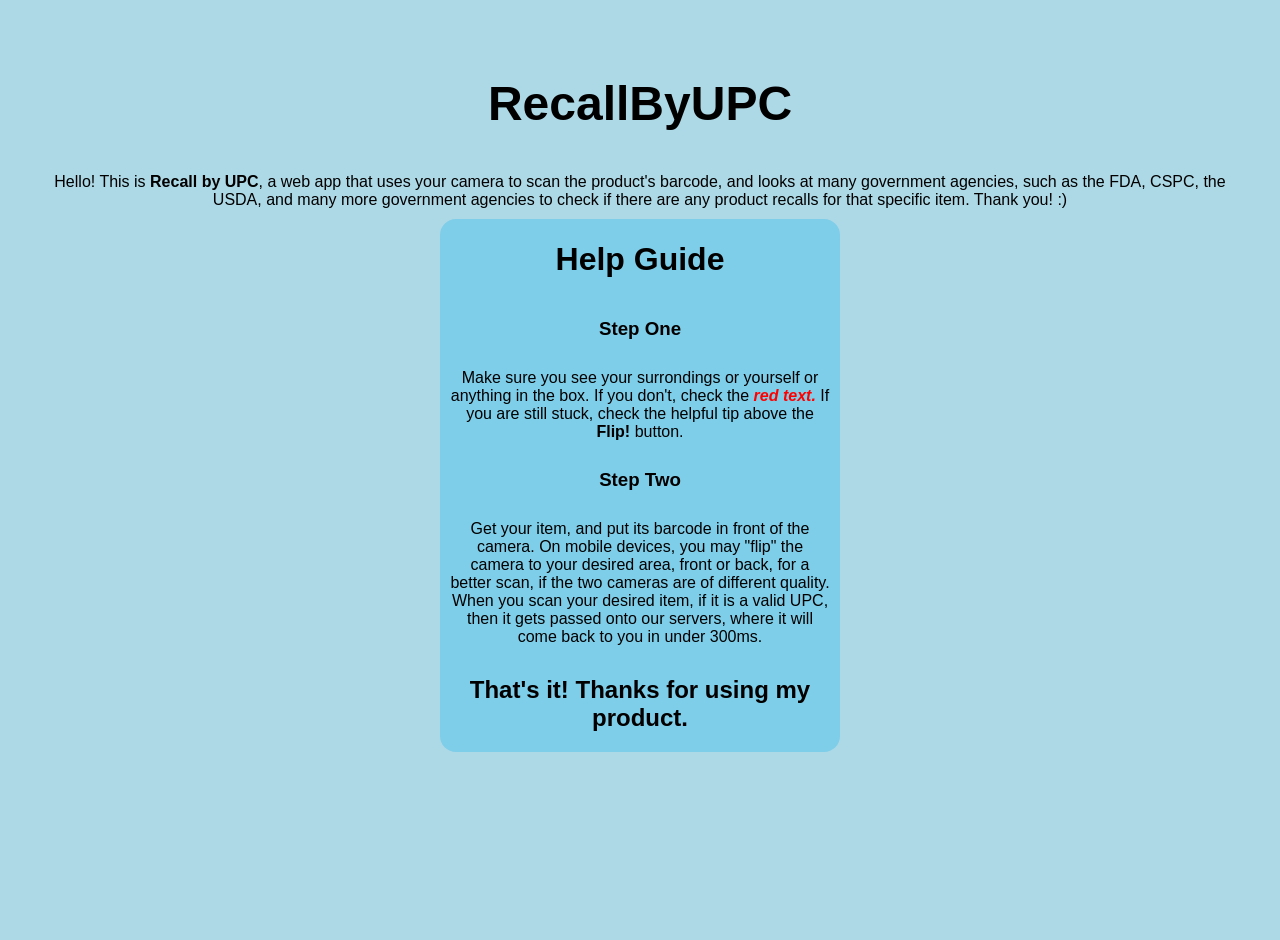
<file: help/index.html>
<!DOCTYPE html>
<html>
   <head>
       <meta charset="UTF-8">
       <meta name="viewport" content="width=device-width, initial-scale=1.0">
       <title>RecallScanner</title>
       <meta name="description" content="Checks recalls on all* products with a Universal Product Code (UPC)">
       <meta name="keywords" content="Recall, UPC, FDA, CSPC">
       <meta name="author" content="Alan Gabriel Valencia">
       <link rel="canonical" href="https://www.recallbyupc.web.app">


       <!-- main meta tags and title above-->

       <!-- linking .css and .js scripts-->


              <style>
        /* General CSS */


body {
   background-color:#ADD8E6;
   font-family: 'Trebuchet MS', 'Lucida Grande', 'Lucida Sans', Arial, sans-serif;
   margin: 20px;
}


p {
   color: black;
   margin: 10px;
}


.centerAll {
   display: flex;
   flex-direction: column;
   align-content: center;
   justify-content: flex-start;
   min-height: 100vh;
   padding: 24px;
   align-items: center;
   box-sizing: border-box;
   text-align: center;
}


.centerText {
   text-align: center;
}


.boxOverlay {
      display: flex;
      flex-direction: column;
      text-align: center;
      align-items: center;
      width: 100%;
      max-width: 400px;
      background-color: rgb(126, 206, 233);
      overflow-wrap: break-word;
      border-radius: 16px;
      padding: 0px;
      gap: 0px;
}

#camera-view {
    width: 50%;             /* Scales to fit the width of the box */
    max-width: 50%;         /* Prevents it from overflowing */
    height: auto;            /* Maintains proper video aspect ratio */
    border-radius: 12px;   
    object-fit: cover;       /* Ensures the stream crops neatly instead of stretching */
}
       </style>


      
   </head>


   <body style="background-color: lightblue;">
       <div class="centerAll">
           <h1 style="font-size: 48px"> RecallByUPC </h1>
           <p> Hello! This is <b>Recall by UPC</b>, a web app that uses your camera to scan the product's barcode, and looks at
           many government agencies, such as the FDA, CSPC, the USDA, and many more government agencies to check if there are any
           product recalls for that specific item. Thank you! :)</p>


           <div class="boxOverlay">
                <h1> Help Guide </h1>

                <h3>Step One</h3>
                <p>Make sure you see your surrondings or yourself or anything in the box. <!-- seperated the single line of <p> into three for easier user readability-->
                If you don't, check the <i><strong style="color: red;">red text.</strong></i> If you are still stuck, check the helpful
                tip above the <b>Flip!</b> button.</p>

                <h3>Step Two</h3>
                <p>Get your item, and put its barcode in front of the camera. On mobile devices, 
                you may "flip" the camera to your desired area, front or back, for a better scan, 
                if the two cameras are of different quality. When you scan your desired item, if
                it is a valid UPC, then it gets passed onto our servers, where it will come back
                to you in under 300ms.</p>

                <h2> That's it! Thanks for using my product.</h2>

           </div>

       </div>
   </body>
</html>
</file>
